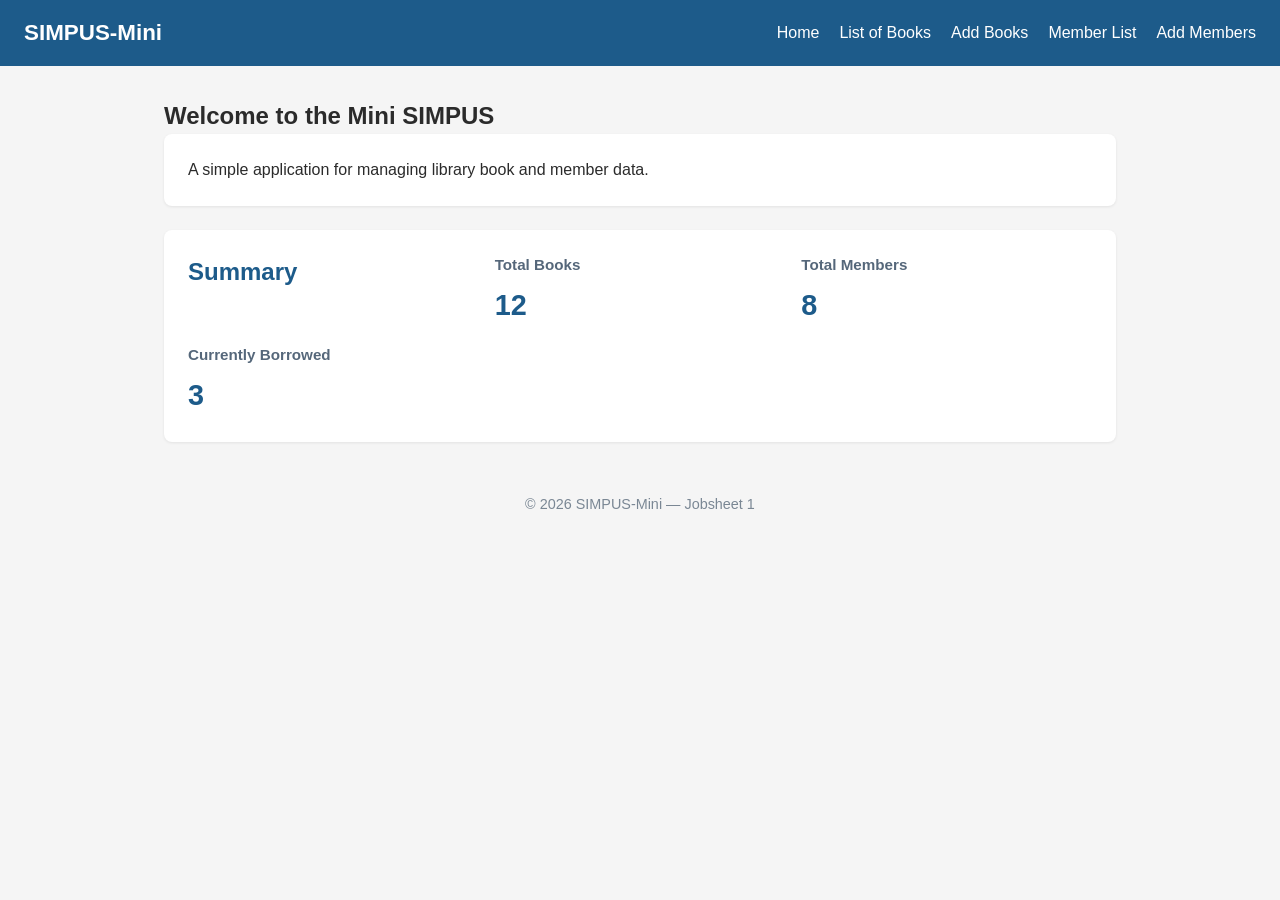
<file: index.html>
<! DOCTYPE html>
<html lang="id">
<head> 
    
    <meta charset="UTF-8">
    <meta name="viewport" content="width=device-width, initial-scale=1">
    <title>SIMPUS-Mini | Home</title>
    <link rel="stylesheet" href="../Jobsheet-02/assets/css/style.css">
</head>
    <script src="../Jobsheet-02/assets/js/app.js"></script>
<body> 
    <header> 
         <h1>SIMPUS-Mini</h1> 
         <button type="button" id="nav-toggle-btn" class="nav-toggle-label" aria-label="Menu">&#9776;</button>
         <nav> 
             <ul>
                <li><a href="index.html">Home</a></li> 
                <li><a href="Book/list.html">List of Books</a></li> 
                <li><a href="Book/add.html">Add Books</a></li>
                <li><a href="Member/list.html">Member List</a></li> 
                <li><a href="Member/add.html">Add Members</a></li> 
             </ul> 
         </nav> 
 </header>

    <main> 
        <h2>Welcome to the Mini SIMPUS</h2 Library System>
         <section>
            <p>A simple application for managing library book and member data.</p> 
         </section>

        <section> 
            <h2>Summary</h2> 
            <article> 
                 <h3>Total Books</h3> 
                 <p>12</p> 
            </article> 
            <article> 
                 <h3>Total Members</h3> 
                 <p>8</p> 
            </article> 
            <article> 
                 <h3>Currently Borrowed</h3> 
                 <p>3</p> 
            </article> 
        </section>
    </main>

    <footer> 
        <p> © 2026 SIMPUS-Mini — Jobsheet 1</p> 
    </footer>
</body>
</html>
</file>
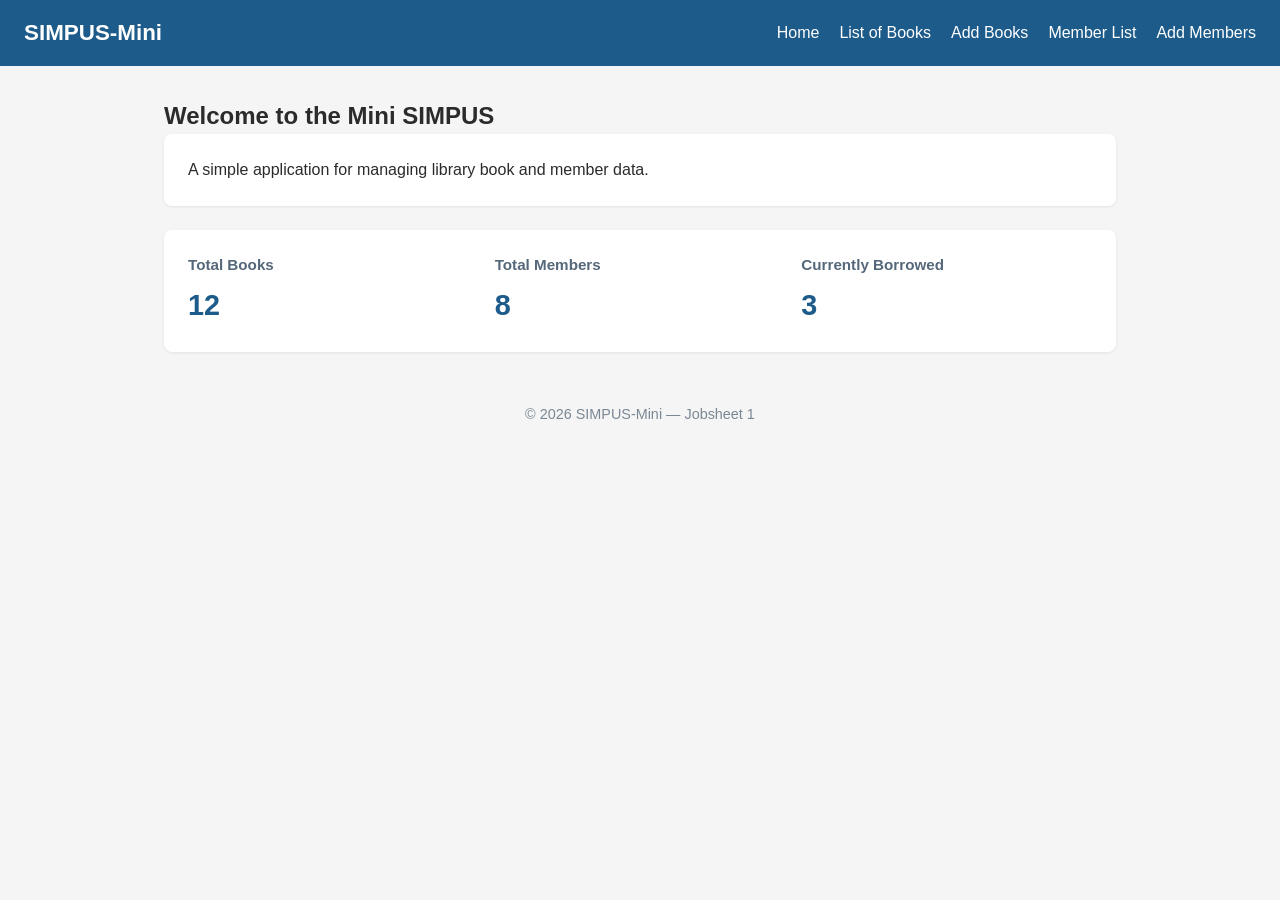
<file: Jobsheet-06/index.html>
<! DOCTYPE html>
<html lang="id">
<head> 
    <meta charset="UTF-8">
    <meta name="viewport" content="width=device-width, initial-scale=1">
    <title>SIMPUS-Mini | Home</title>
    <link rel="stylesheet" href="../Jobsheet-02/assets/css/style.css">
</head>
    <script src="../Jobsheet-02/assets/js/app.js"></script>
<body> 
    <header> 
         <h1>SIMPUS-Mini</h1> 
         <button type="button" id="nav-toggle-btn" class="nav-toggle-label" aria-label="Menu">&#9776;</button>
         <nav> 
             <ul>
                <li><a href="index.html">Home</a></li> 
                <li><a href="Book/list.html">List of Books</a></li> 
                <li><a href="Book/add.html">Add Books</a></li>
                <li><a href="Member/list.html">Member List</a></li> 
                <li><a href="Member/add.html">Add Members</a></li> 
             </ul> 
         </nav> 
 </header>

    <main> 
        <h2>Welcome to the Mini SIMPUS </h2 Library System>
         <section>
            <p>A simple application for managing library book and member data.</p> 
         </section>

        <section> 
            <article> 
                 <h3>Total Books</h3> 
                 <p>12</p> 
            </article> 
            <article> 
                 <h3>Total Members</h3> 
                 <p>8</p> 
            </article> 
            <article> 
                 <h3>Currently Borrowed</h3> 
                 <p>3</p> 
            </article> 
        </section>
    </main>

    <footer> 
        <p> © 2026 SIMPUS-Mini — Jobsheet 1</p> 
    </footer>
</body>
</html>
</file>
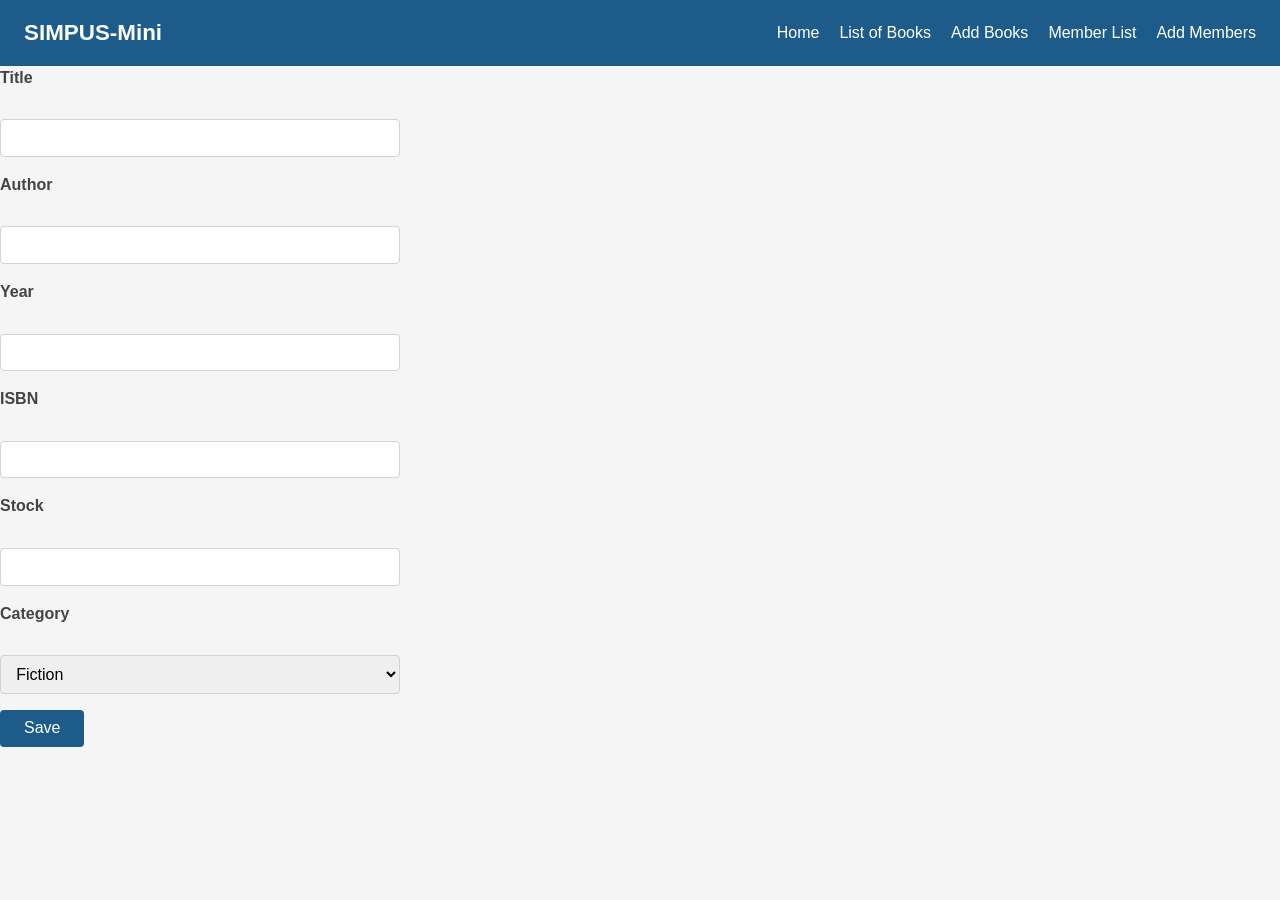
<file: Jobsheet-01/Book/add.html>
<! DOCTYPE html>
<html lang="id">
<head> 
    <meta charset="UTF-8">
    <meta name="viewport" content="width=device-width, initial-scale=1">
    <title>SIMPUS-Mini | Home</title>
    <link rel="stylesheet" href="../../Jobsheet-02/assets/css/style.css">
</head>
    <script src="../../Jobsheet-02/assets/js/app.js"></script>
<body> 
    <header> 
         <h1>SIMPUS-Mini</h1> 
<button type="button" id="nav-toggle-btn" class="nav-toggle-label" aria-label="Menu">&#9776;</button>         <nav> 
             <ul>
                <li><a href="../index.html">Home</a></li> 
                <li><a href="list.html">List of Books</a></li> 
                <li><a href="../Book/add.html">Add Books</a></li>
                <li><a href="../Member/list.html">Member List</a></li> 
                <li><a href="../Member/add.html">Add Members</a></li> 
             </ul> 
         </nav> 
    </header>
</body>
<form id="form-tambah"> 
    <p> 
        <label for="title">Title</label><br> 
        <input type="text" id="title" name="title" required>
    </p>

    <p> 
        <label for="author">Author</label><br> 
        <input type="text" id="author" name="author" required> 
    </p>

    <p> 
        <label for="year">Year</label><br> 
        <input type="number" id="year" name="year" min="1900" max="2026" required> 
    </p>

    <p> 
        <label for="isbn">ISBN</label><br> <input type="text" id="isbn" name="isbn"> 
    </p>

    <p> 
        <label for="stock">Stock</label><br> 
        <input type="number" id="stock" name="stock" min="0" required> 
    </p>

    <p> 
        <label for="category">Category</label><br>
        <select id="category" name="category"> 
            <option value="fiction">Fiction</option> 
            <option value="non-fiction">Non-Fiction</option> 
            <option value="reference"> Reference</option> 
        </select> 
    </p>

    <p> 
        <button type="submit">Save</button> 
    </p>
</form>
</file>
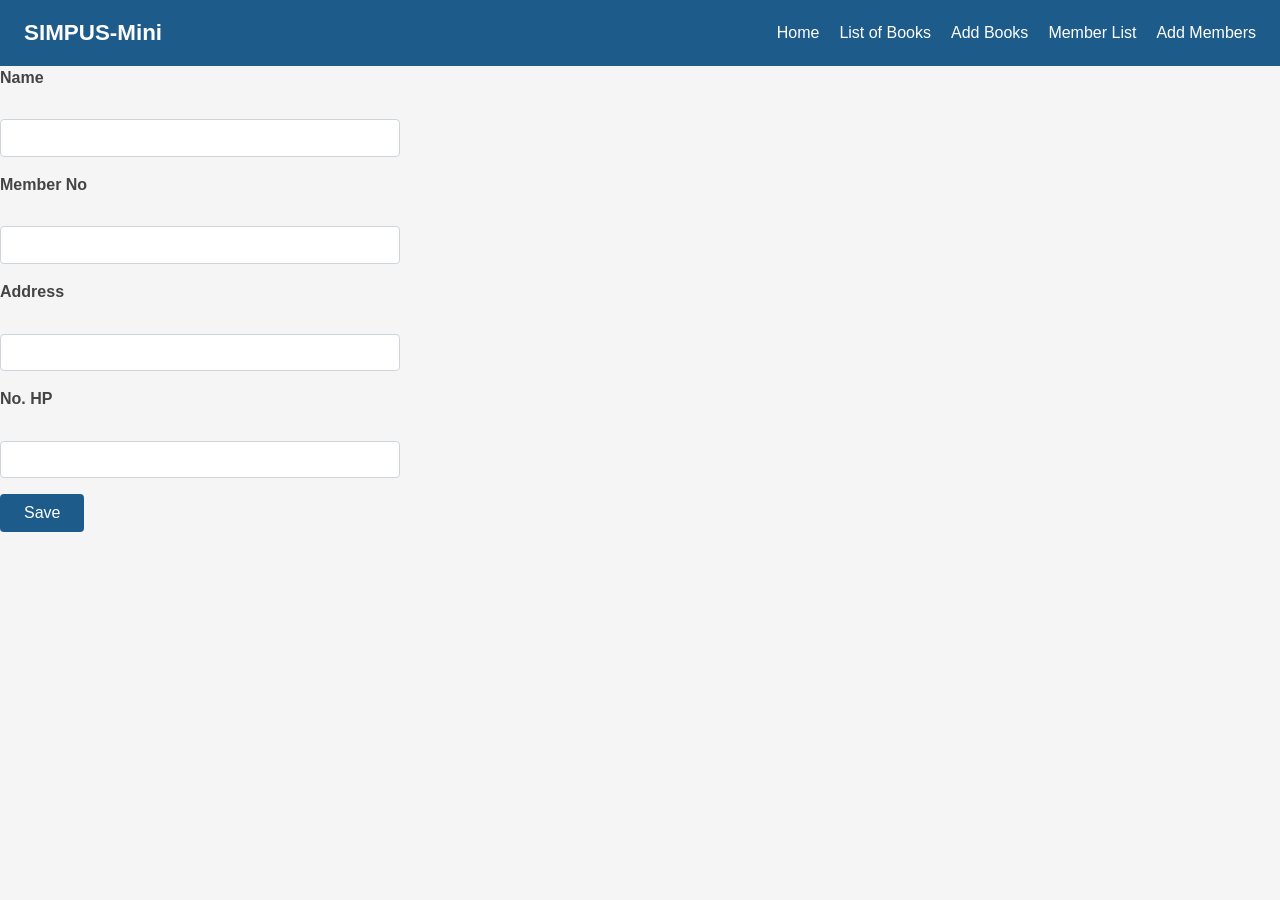
<file: Jobsheet-01/Member/add.html>
<! DOCTYPE html>
<html lang="id">
<head> 

    <meta charset="UTF-8">
    <meta name="viewport" content="width=device-width, initial-scale=1">
    <title>SIMPUS-Mini | Home</title>
    <link rel="stylesheet" href="../../Jobsheet-02/assets/css/style.css">
</head>
    <script src="../../Jobsheet-02/assets/js/app.js"></script>
<body> 
    <header> 
         <h1>SIMPUS-Mini</h1> 
<button type="button" id="nav-toggle-btn" class="nav-toggle-label" aria-label="Menu">&#9776;</button>         <nav> 
             <ul>
                <li><a href="../index.html">Home</a></li> 
                <li><a href="../Book/list.html">List of Books</a></li> 
                <li><a href="../Book/add.html">Add Books</a></li>
                <li><a href="../Member/list.html">Member List</a></li> 
                <li><a href="add.html">Add Members</a></li> 
             </ul> 
         </nav> 
    </header>
<form id="form-tambah"> 
<form> 
    <p> 
        <label for="name">Name</label><br> 
        <input type="text" id="name" name="name" required> 
    </p>

    <p>
        <label for="no_anggota">Member No</label><br> 
        <input type="text" id="no_anggota" name="no_anggota" required> 
    </p>

    <p> 
        <label for="address">Address</label><br> 
        <input type="text" id="address" name="address"> 
    </p>

    <p> 
        <label for="no_hp">No. HP</label><br> 
        <input type="text" id="no_hp" name="no_hp"> 
    </p>

    <p> 
        <button type="submit">Save</button> 
    </p>
</form>
</file>
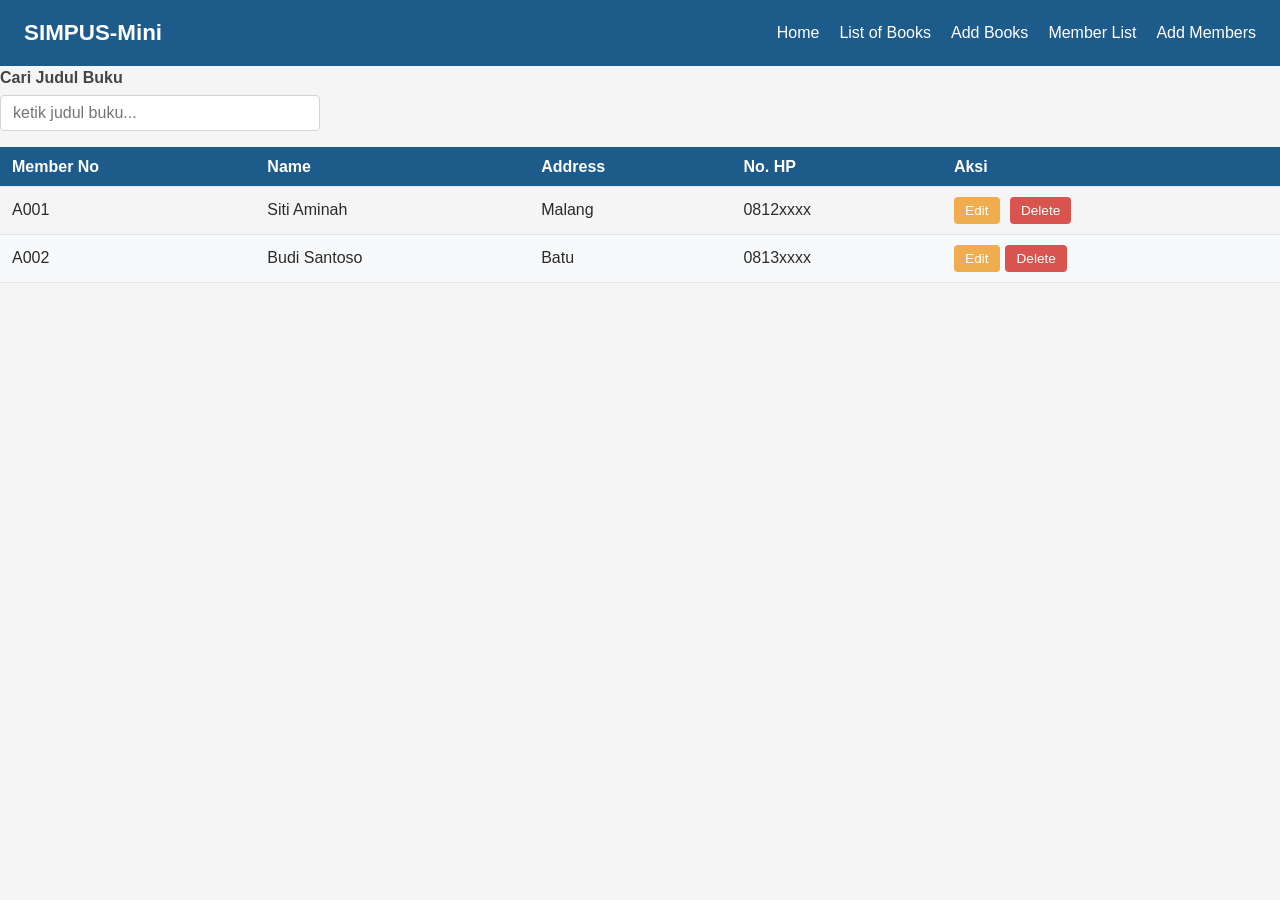
<file: Jobsheet-01/Member/list.html>
<! DOCTYPE html>
<html lang="id">
<head> 

    <meta charset="UTF-8">
    <meta name="viewport" content="width=device-width, initial-scale=1">
    <title>SIMPUS-Mini | Home</title>
    <link rel="stylesheet" href="../../Jobsheet-02/assets/css/style.css">
</head>
    <script src="../../Jobsheet-02/assets/js/app.js"></script>
<body> 
    <header> 
         <h1>SIMPUS-Mini</h1> 
<button type="button" id="nav-toggle-btn" class="nav-toggle-label" aria-label="Menu">&#9776;</button>         <nav> 
             <ul>
                <li><a href="../index.html">Home</a></li> 
                <li><a href="../Book/list.html">List of Books</a></li> 
                <li><a href="../Book/add.html">Add Books</a></li>
                <li><a href="list.html">Member List</a></li> 
                <li><a href="../Member/add.html">Add Members</a></li> 
             </ul> 
         </nav> 
    </header>
<form> 
<div class="table-responsive">
    <div class="search-box">
        <label for="search-input">Cari Judul Buku</label>
        <input type="text" id="search-input" placeholder="ketik judul buku...">
    </div>
        <table> 
            <thead> 
                <tr> 
                    <th>Member No</th> 
                    <th>Name</th> 
                    <th>Address</th> 
                    <th>No. HP</th> 
                    <th>Aksi</th> 
                </tr> 
            </thead> 
            <tbody> 
                <tr> 
                    <td>A001</td> 
                    <td>Siti Aminah</td> 
                    <td>Malang</td> 
                    <td>0812xxxx</td> 
                    <td>
                        <button type="button">Edit</button> 
                        <button type="button" class="btn-hapus">Delete</button>
                    </td> 
                </tr> 
                <tr> 
                    <td>A002</td> 
                    <td>Budi Santoso</td> 
                    <td>Batu</td> 
                    <td>0813xxxx</td> 
                    <td> 
                        <button type="button">Edit</butto> 
                        <button type="button" class="btn-hapus">Delete</button> 
                    </td> 
                </tr> 
            </tbody>
        </table>
</div>
</file>
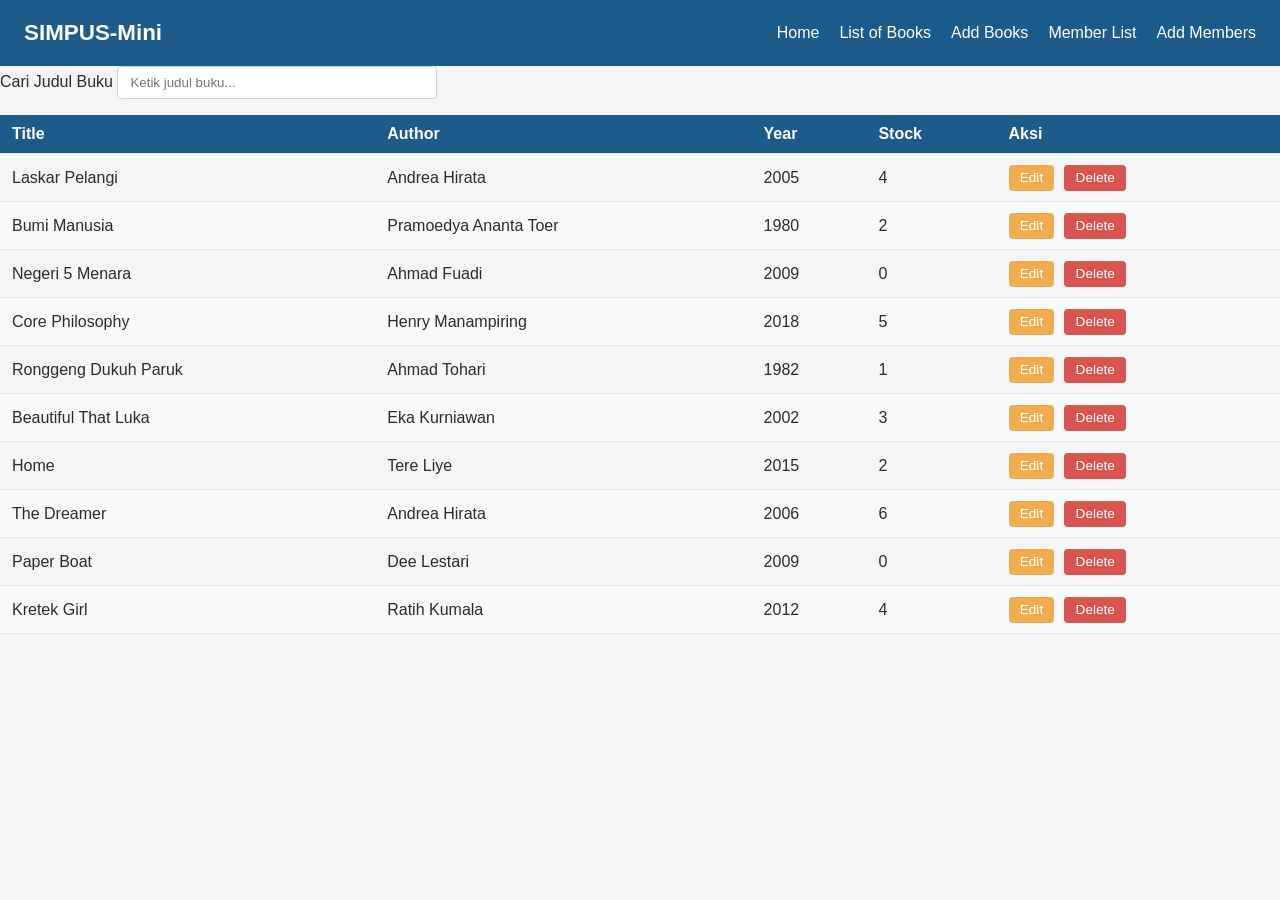
<file: Jobsheet-06/Book/list.html>
<body! DOCTYPE html>
<html lang="id">
<head> 
    <meta charset="UTF-8">
    <meta name="viewport" content="width=device-width, initial-scale=1">
    <title>SIMPUS-Mini | Home</title>
    <link rel="stylesheet" href="../../Jobsheet-02/assets/css/style.css">
</head>
    <script src="../../Jobsheet-02/assets/js/app.js"></script>
<body> 
    <header> 
         <h1>SIMPUS-Mini</h1> 
<button type="button" id="nav-toggle-btn" class="nav-toggle-label" aria-label="Menu">&#9776;</button>         <nav> 
             <ul>
                <li><a href="../index.html">Home</a></li> 
                <li><a href="list.html">List of Books</a></li> 
                <li><a href="../Book/add.html">Add Books</a></li>
                <li><a href="../Member/list.html">Member List</a></li> 
                <li><a href="../Member/add.html">Add Members</a></li> 
             </ul> 
         </nav> 
    </header>
</body> 
<div class="table-responsive">
    <div class="search-box">
        <label for="search-input">Cari Judul Buku</label>
        <input type="text" id="search-input" placeholder="Ketik judul buku...">
    </div>
    
    <p id="loading-indicator" style="display:none;" >Loading data... </p>

        <table>
            <thead> 
                <tr> 
                    <th>Title</th> 
                    <th>Author</th> 
                    <th>Year</th> 
                    <th>Stock</th>
                    <th>Aksi</th> 
                </tr> 
            </thead> 
            <tbody> 
                <!-- Lines are dynamically populated by assets/js/buku.js via fetch('.. /data/buku.json') -->
            </tbody>
        </table>
</div>
</main>
    <!-- RIGHT HERE: Script tags placed at the bottom, right before </body> -->
    <script src="../assets/js/app.js"></script>
    <script src="../assets/js/book.js"></script>
</body>
</html>
</file>
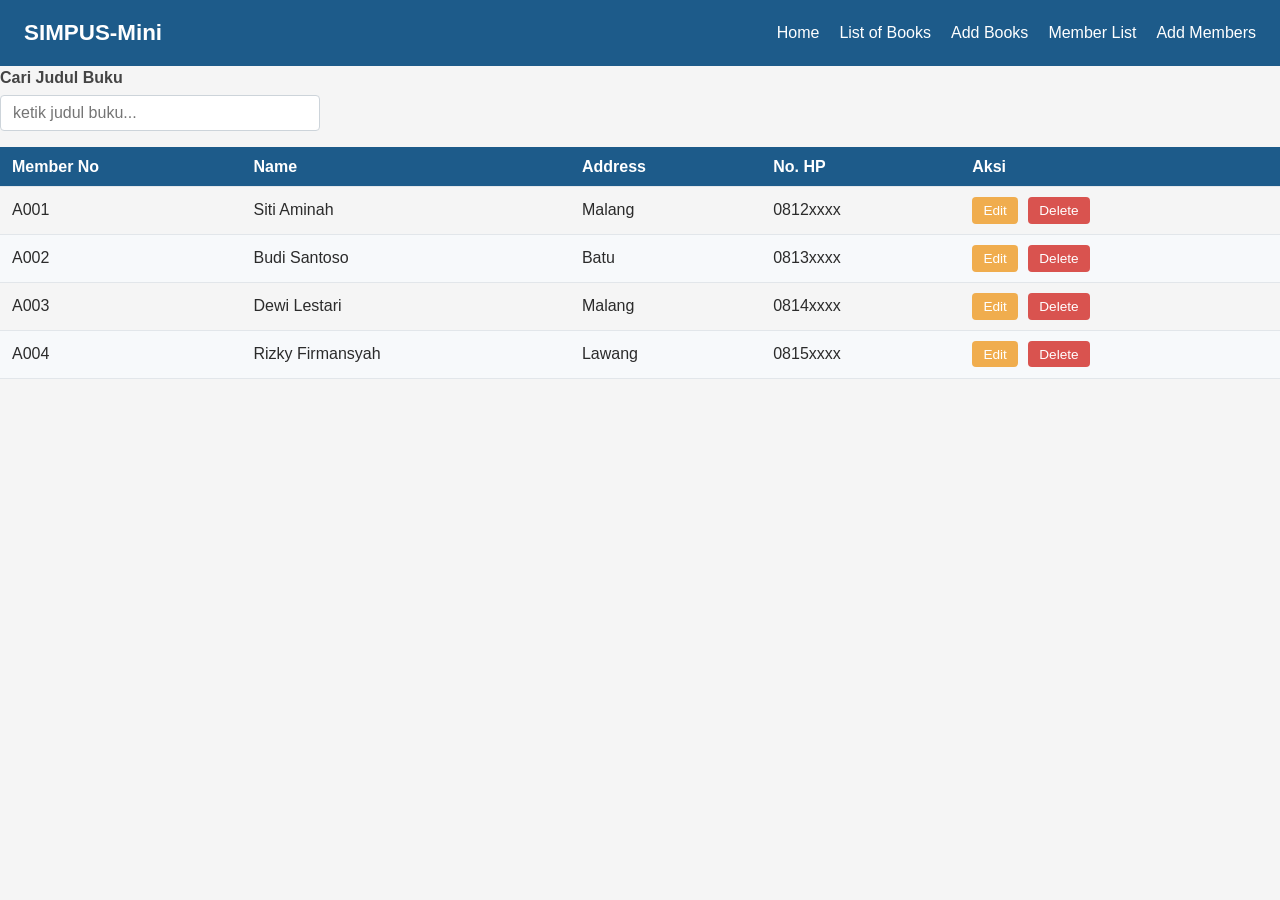
<file: Jobsheet-06/Member/list.html>
<! DOCTYPE html>
<html lang="id">
<head> 
    <meta charset="UTF-8">
    <meta name="viewport" content="width=device-width, initial-scale=1">
    <title>SIMPUS-Mini | Home</title>
    <link rel="stylesheet" href="../assets/css/style.css">
</head>
    <script src="../assets/js/app.js"></script>
<body> 
    <header> 
         <h1>SIMPUS-Mini</h1> 
<button type="button" id="nav-toggle-btn" class="nav-toggle-label" aria-label="Menu">&#9776;</button>         <nav> 
             <ul>
                <li><a href="../index.html">Home</a></li> 
                <li><a href="../Book/list.html">List of Books</a></li> 
                <li><a href="../Book/add.html">Add Books</a></li>
                <li><a href="list.html">Member List</a></li> 
                <li><a href="add.html">Add Members</a></li> 
             </ul> 
         </nav> 
    </header>
<form> 
<div class="table-responsive">
    <div class="search-box">
        <label for="search-input">Cari Judul Buku</label>
        <input type="text" id="search-input" placeholder="ketik judul buku...">
    </div>

    <p id="loading-indicator" style="display:none;" >Loading data... </p>


        <table> 
            <thead> 
                <tr> 
                    <th>Member No</th> 
                    <th>Name</th> 
                    <th>Address</th> 
                    <th>No. HP</th> 
                    <th>Aksi</th> 
                </tr> 
            </thead> 
            <tbody> 
                <!-- Lines are dynamically populated by assets/js/buku.js via fetch('.. /data/buku.json') -->
            </tbody>
        </table>
</div>
</main>
    <!-- RIGHT HERE: Script tags placed at the bottom, right before </body> -->
    <script src="../assets/js/app.js"></script>
    <script src="../assets/js/member.js"></script>
</body>
</html>
</file>
<file: Jobsheet-02/assets/css/style.css>
/*reset and body*/
* {
    box-sizing: border-box;
    margin: 0;
    padding: 0;
}
body{
    font-family:"Segoe UI", Arial, sans-serif;
    color: #2b2b2b;
    background-color: #f5f5f5;
    line-height: 1.5; 
}
a{
    color: #1d5b8a;
    text-decoration: none;

}
a:hover{
    text-decoration: underline;
}



                        /* header and navbar(flexbox)*/

header{
background-color: #1d5b8a;
color: #fff;
padding: 1rem 1.5rem;
display: flex;
align-items: center;
justify-content: space-between;
flex-wrap: wrap;
}

header h1{
font-size: 1.4rem;

}

header nav ul{
    list-style: none;
    display: flex;
    gap: 1.25rem;
}
header nav a{
    color: #fff;
    font-weight: 500;
}



                    /*main layout*/
main{
    max-width: 1000px;
    margin: 2rem auto;
    padding: 0 1.5rem;
}
section{
    background-color: #fff;
    border-radius: 8px;
    padding: 1.5rem;
    margin-bottom: 1.5rem;
    box-shadow: 0 1px 3px rgba(0,0,0,0.08);
}
section h2{
    margin-bottom: 1rem;
    color: #1d5b8a;

}


                    /*kartu statistik */
main section:nth-of-type(2){
    display: grid;
    grid-template-columns: repeat(3,1fr);
    gap: 1rem;
}
main section:nth-of-type(2)article{
    background-color: #eef4fa;
    border-radius: 8px;
    padding: 1.25rem;
    text-align: center;
}
main section:nth-of-type(2) article h3{
    font-size: 0.95rem;
    color: #55677a;
    margin-bottom: 0.5rem;
}
main section:nth-of-type(2) article p{
    font-size: 1.8rem;
    font-weight: 700;
    color: #1d5b8a;

}


                    /*table*/
table {
width: 100%;
border-collapse: collapse;
}

th, td {
text-align: left; 
padding: 0.65rem 0.75rem;
border-bottom: 1px solid #e2e6ea;
}


thead {
background-color: #1d5b8a; 
color: #fff;
}

tbody tr:nth-child(even) { 
    background-color: #f7f9fb;
}

tbody tr:hover {
background-color: #eef4fa;
}

td button {
padding: 0.35rem 0.7rem; 
margin-right: 0.35rem; border: none;
border-radius: 4px; cursor: pointer; 
font-size: 0.85rem;
}

td button:first-of-type { 
    background-color: #f0ad4e; color: #fff;
}


td button:last-of-type { 
    background-color: #d9534f; color: #fff;
}



                    /*form*/
form p {
    margin-bottom: 1rem;
}

form label {
    display: block;
    margin-bottom: 0.35rem; font-weight: 600;
    color: #444;
}


form input, form select {
    width: 100%;
    max-width: 400px; padding: 0.55rem 0.7rem; border: 1px solid #cdd4da; border-radius: 4px;
    font-size: 1rem;
}

form button[type="submit"] { 
    background-color: #1d5b8a; color: #fff;
    border: none;
    padding: 0.6rem 1.5rem; border-radius: 4px; font-size: 1rem; cursor: pointer;
}


form button[type="submit"]:hover { 
    background-color: #164869;
}



                    /*footer*/
footer {
    text-align: center;
    padding: 1.25rem; 
    color: #7a8794; 
    font-size: 0.9rem;
}



                    /*responsive breakpoint*/

@media (max-width: 768px) {
main section:nth-of-type(2) {
grid-template-columns: repeat(2, 1fr);
}
}


                    /* ===== Hamburger Menu (checkbox hack) ===== */

.nav-toggle-label {
display: none;
font-size: 1.6rem;
color: #fff;
background: none;
border: none;
cursor: pointer;
}



                    /* ===== Tabel Responsif ===== */
.table-responsive {
overflow-x: auto;
}



                    /*media query css*/
@media (max-width: 480px) {
    header {
    position: relative;
    }
    .nav-toggle-label {
    display: block;
    }
    header nav {
    display: none;
    width: 100%;
    order: 3;
    margin-top: 1rem;
    }
    
    header nav.nav-open{
    display: block;
    }
    header nav ul {
    flex-direction: column;
    gap: 0.75rem;
    }
}

/* ===== Pesan Error Validasi ===== */
.error {
    display: block;
    color: #d9534f;
    font-size: 0.85rem;
    margin-top: 0.25rem;
}


/* ===== Kolom Pencarian ===== */
.search-box {
    margin-bottom: 1rem;
}
.search-box input {
    width: 100%;
    max-width: 320px;
    padding: 0.5rem 0.75rem;
    border: 1px solid #cdd4da;
    border-radius: 4px;
}
</file>
<file: Jobsheet-06/assets/css/style.css>
/*reset and body*/
* {
    box-sizing: border-box;
    margin: 0;
    padding: 0;
}
body{
    font-family:"Segoe UI", Arial, sans-serif;
    color: #2b2b2b;
    background-color: #f5f5f5;
    line-height: 1.5; 
}
a{
    color: #1d5b8a;
    text-decoration: none;

}
a:hover{
    text-decoration: underline;
}



                        /* header and navbar(flexbox)*/

header{
background-color: #1d5b8a;
color: #fff;
padding: 1rem 1.5rem;
display: flex;
align-items: center;
justify-content: space-between;
flex-wrap: wrap;
}

header h1{
font-size: 1.4rem;

}

header nav ul{
    list-style: none;
    display: flex;
    gap: 1.25rem;
}
header nav a{
    color: #fff;
    font-weight: 500;
}



                    /*main layout*/
main{
    max-width: 1000px;
    margin: 2rem auto;
    padding: 0 1.5rem;
}
section{
    background-color: #fff;
    border-radius: 8px;
    padding: 1.5rem;
    margin-bottom: 1.5rem;
    box-shadow: 0 1px 3px rgba(0,0,0,0.08);
}
section h2{
    margin-bottom: 1rem;
    color: #1d5b8a;

}



                    /*kartu statistik */
main section:nth-of-type(2){
    display: grid;
    grid-template-columns: repeat(3,1fr);
    gap: 1rem;
}
main section:nth-of-type(2) {
    display: flex;
    flex-wrap: wrap;
    gap: 1rem;
}

main section:nth-of-type(2) h2 {    
    flex-basis: 100%;
}
main section:nth-of-type(2) article {
    background-color: #eef4fa;
    border-radius: 8px;
    padding: 1rem;
    text-align: center;
    flex: 1 1 0; /* Allows equal sizing and shrinking */
    min-width: 140px;
}
main section:nth-of-type(2) article h3{
    font-size: 0.95rem;
    color: #55677a;
    margin-bottom: 0.5rem;
}
main section:nth-of-type(2) article p{
    font-size: 1.8rem;
    font-weight: 700;
    color: #1d5b8a;

}


                    /*table*/
table {
width: 100%;
border-collapse: collapse;
}

th, td {
text-align: left; 
padding: 0.65rem 0.75rem;
border-bottom: 1px solid #e2e6ea;
}


thead {
background-color: #1d5b8a; 
color: #fff;
}

tbody tr:nth-child(even) { 
    background-color: #f7f9fb;
}

tbody tr:hover {
background-color: #eef4fa;
}

td button {
padding: 0.35rem 0.7rem; 
margin-right: 0.35rem; border: none;
border-radius: 4px; cursor: pointer; 
font-size: 0.85rem;
}

td button:first-of-type { 
    background-color: #f0ad4e; color: #fff;
}


td button:last-of-type { 
    background-color: #d9534f; color: #fff;
}



                    /*form*/
form p {
    margin-bottom: 1rem;
}

form label {
    display: block;
    margin-bottom: 0.35rem; font-weight: 600;
    color: #444;
}


form input, form select {
    width: 100%;
    max-width: 400px; padding: 0.55rem 0.7rem; border: 1px solid #cdd4da; border-radius: 4px;
    font-size: 1rem;
}

form button[type="submit"] { 
    background-color: #1d5b8a; color: #fff;
    border: none;
    padding: 0.6rem 1.5rem; border-radius: 4px; font-size: 1rem; cursor: pointer;
}


form button[type="submit"]:hover { 
    background-color: #164869;
}



                    /*footer*/
footer {
    text-align: center;
    padding: 1.25rem; 
    color: #7a8794; 
    font-size: 0.9rem;
}



                    /*responsive breakpoint*/

@media (max-width: 768px) {
main section:nth-of-type(2) {
grid-template-columns: repeat(2, 1fr);
}
}


                    /* ===== Hamburger Menu (checkbox hack) ===== */

.nav-toggle-label {
display: none;
font-size: 1.6rem;
color: #fff;
background: none;
border: none;
cursor: pointer;
}



                    /* ===== Tabel Responsif ===== */
.table-responsive {
overflow-x: auto;
}



                    /*media query css*/
@media (max-width: 480px) {
    header {
    position: relative;
    }
    .nav-toggle-label {
    display: block;
    }
    header nav {
    display: none;
    width: 100%;
    order: 3;
    margin-top: 1rem;
    }
    
    header nav.nav-open{
    display: block;
    }
    header nav ul {
    flex-direction: column;
    gap: 0.75rem;
    }
}

/* ===== Pesan Error Validasi ===== */
.error {
    display: block;
    color: #d9534f;
    font-size: 0.85rem;
    margin-top: 0.25rem;
}


/* ===== Kolom Pencarian ===== */
.search-box {
    margin-bottom: 1rem;
}
.search-box input {
    width: 100%;
    max-width: 320px;
    padding: 0.5rem 0.75rem;
    border: 1px solid #cdd4da;
    border-radius: 4px;
}
</file>
